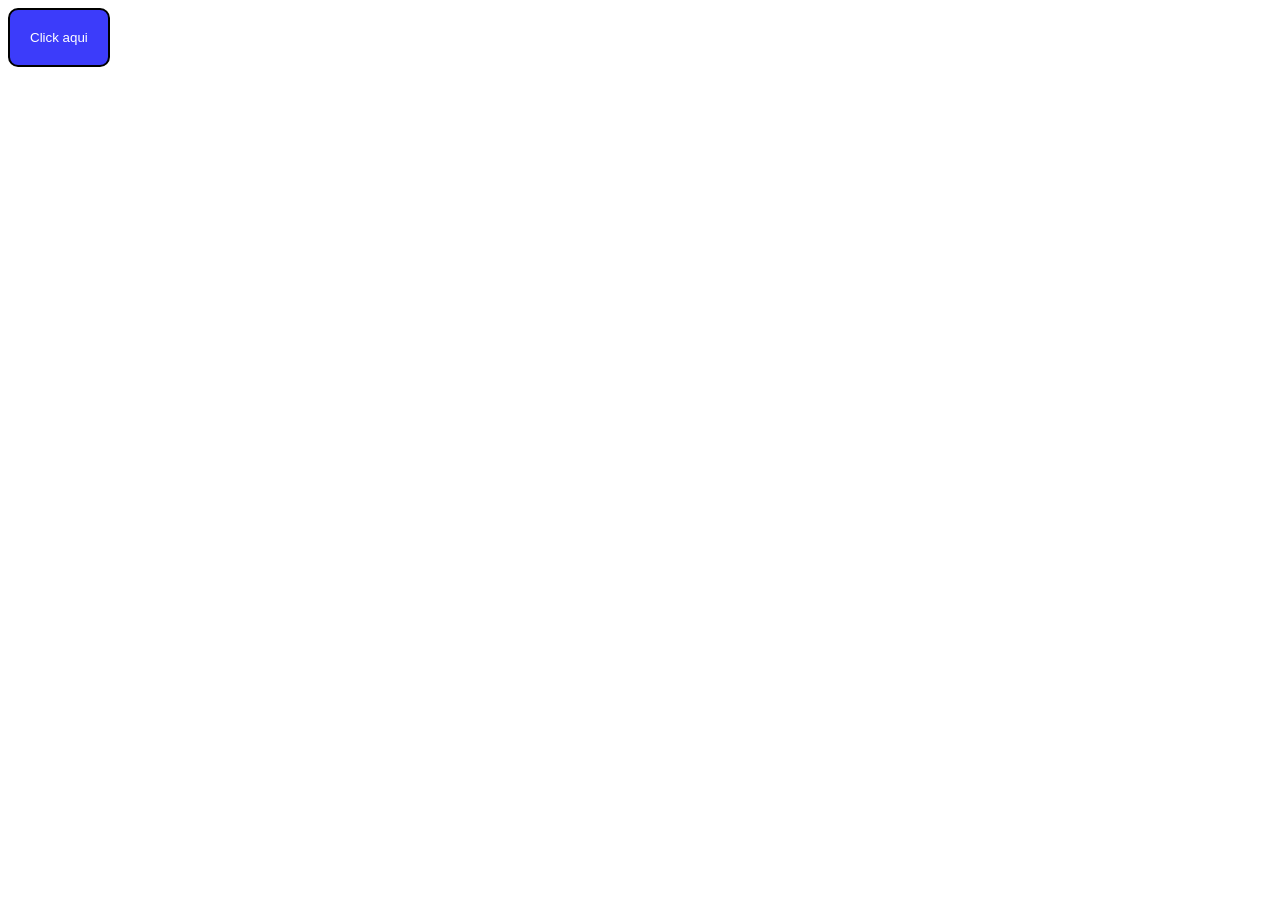
<file: javascript/aula_09/exemplo/index.html>
<!DOCTYPE html>
<html lang="en">
<head>
    <meta charset="UTF-8">
    <meta name="viewport" content="width=device-width, initial-scale=1.0">
    <link rel="stylesheet" href="./style.css">
    <title>Document</title>
</head>
<body>
    <button class="btn">Click aqui</button>
    <script src="exemplo.js"></script>
</body>
</html>
</file>
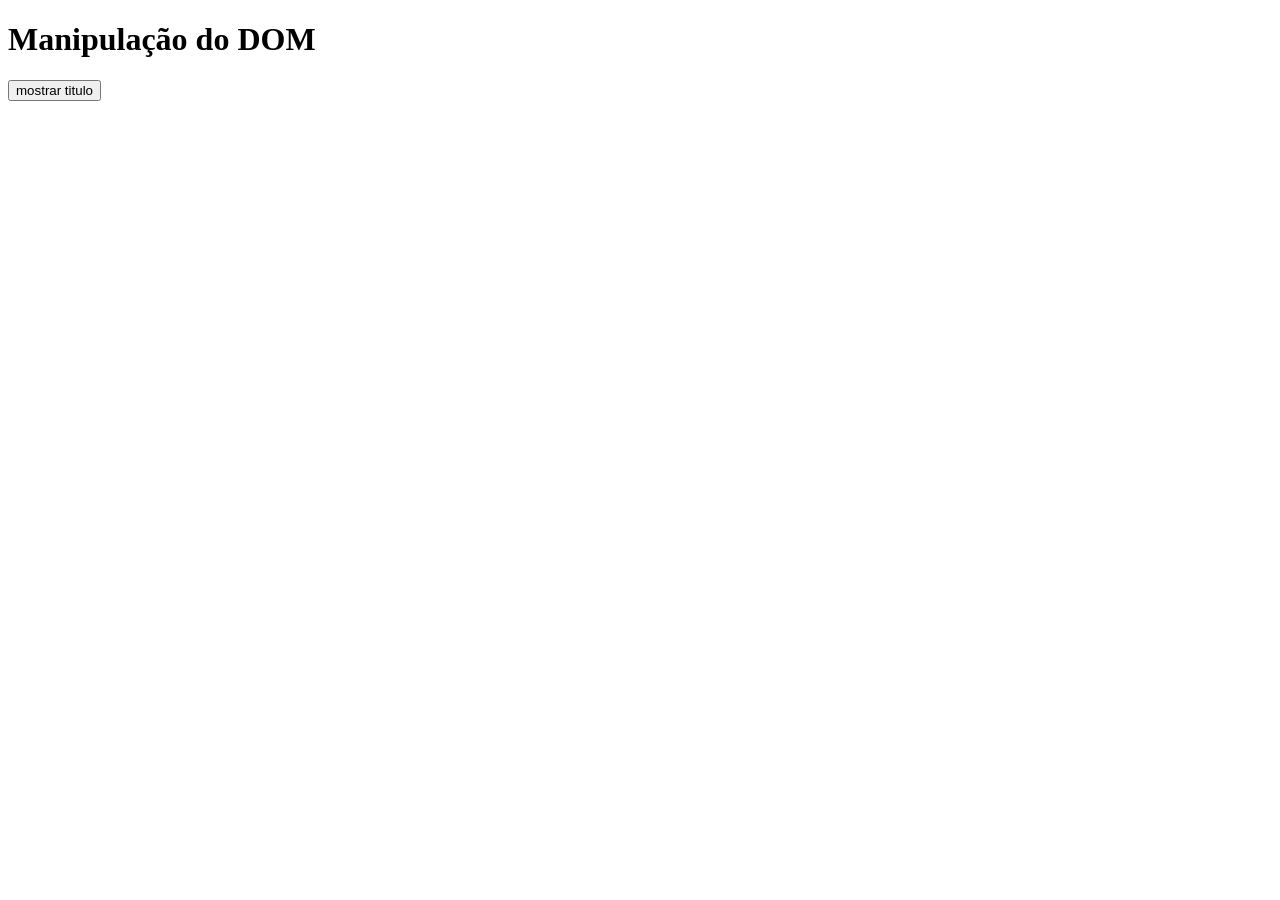
<file: javascript/aula_09_atv/atv01/index.html>
<!DOCTYPE html>
<html lang="en">
<head>
    <meta charset="UTF-8">
    <meta name="viewport" content="width=device-width, initial-scale=1.0">
    <title>Document</title>
</head>
<body>
    <h1>Manipulação do DOM</h1>
    <button class="btn">mostrar titulo</button>
    <p id="resultado"></p>
    <script src="script.js"></script>
</body>
</html>
</file>
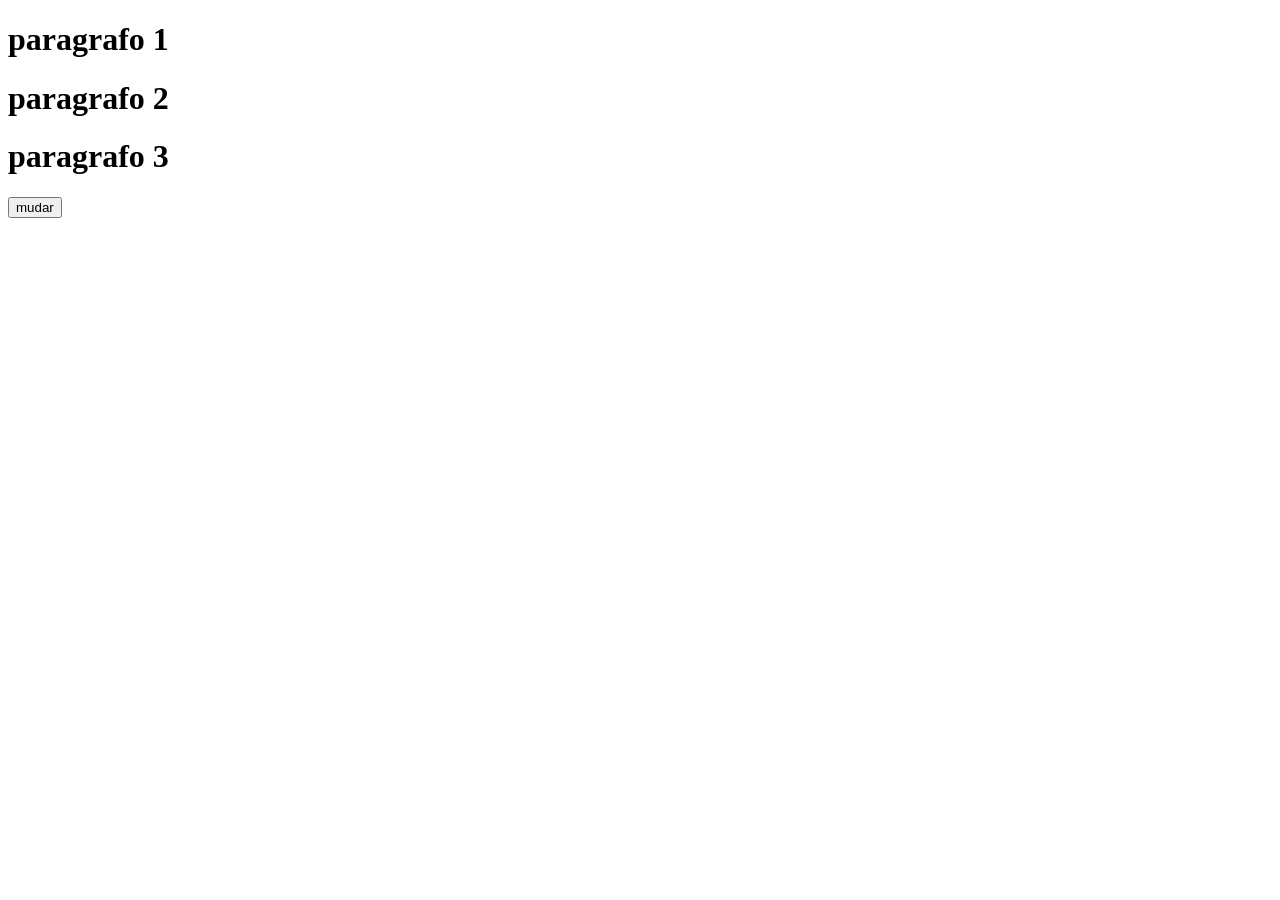
<file: javascript/aula_09_atv/atv02/index.html>
<!DOCTYPE html>
<html lang="en">
<head>
    <meta charset="UTF-8">
    <meta name="viewport" content="width=device-width, initial-scale=1.0">
    <title>Document</title>
</head>
<body>

    <h1>paragrafo 1</h1>

    <h1 class="importante">paragrafo 2</h1>

    <h1>paragrafo 3</h1>

    <button class="btnDescartar">mudar</button>

    <div id="destaque"></div>


    <script src="script.js"></script>
</body>
</html>
</file>
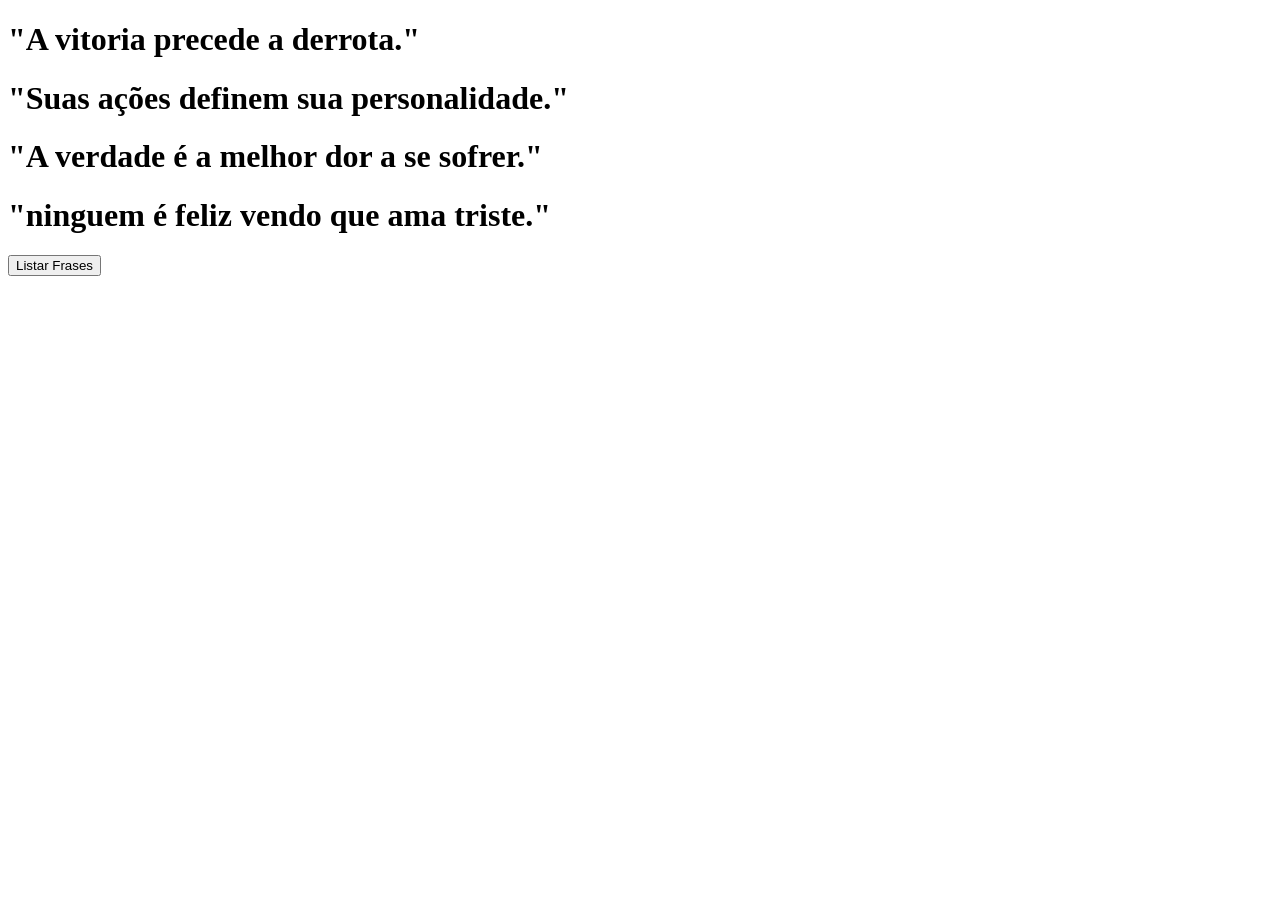
<file: javascript/aula_09_atv/atv04/index.html>
<!DOCTYPE html>
<html lang="en">
<head>
    <meta charset="UTF-8">
    <meta name="viewport" content="width=device-width, initial-scale=1.0">
    <title>Document</title>
</head>
<body>

    <h1>"A vitoria precede a derrota."</h1>

    <h1>"Suas ações definem sua personalidade."</h1>

    <h1>"A verdade é a melhor dor a se sofrer."</h1>

    <h1>"ninguem é feliz vendo que ama triste."</h1>

    <button>Listar Frases</button>

    <ul id="listaFrases"></ul>


    <script src="script.js"></script>
</body>
</html>
</file>
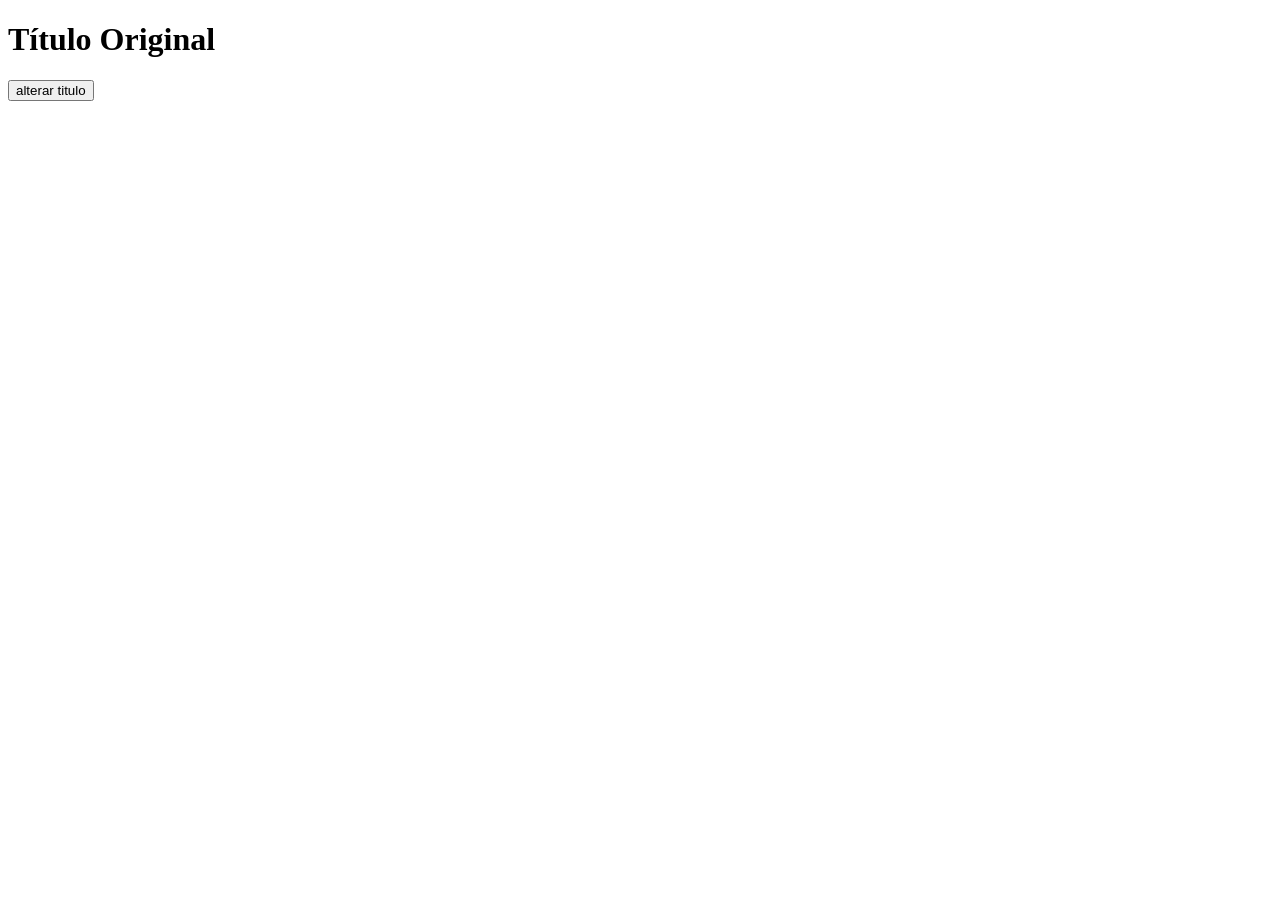
<file: javascript/aula_09_atv/atv06/index.html>
<!DOCTYPE html>
<html lang="en">
<head>
    <meta charset="UTF-8">
    <meta name="viewport" content="width=device-width, initial-scale=1.0">
    <title>Document</title>
</head>
<body>

     <h1>Título Original</h1> 

     <button>alterar titulo</button>

     
    <script src="script.js"></script>
</body>
</html>
</file>
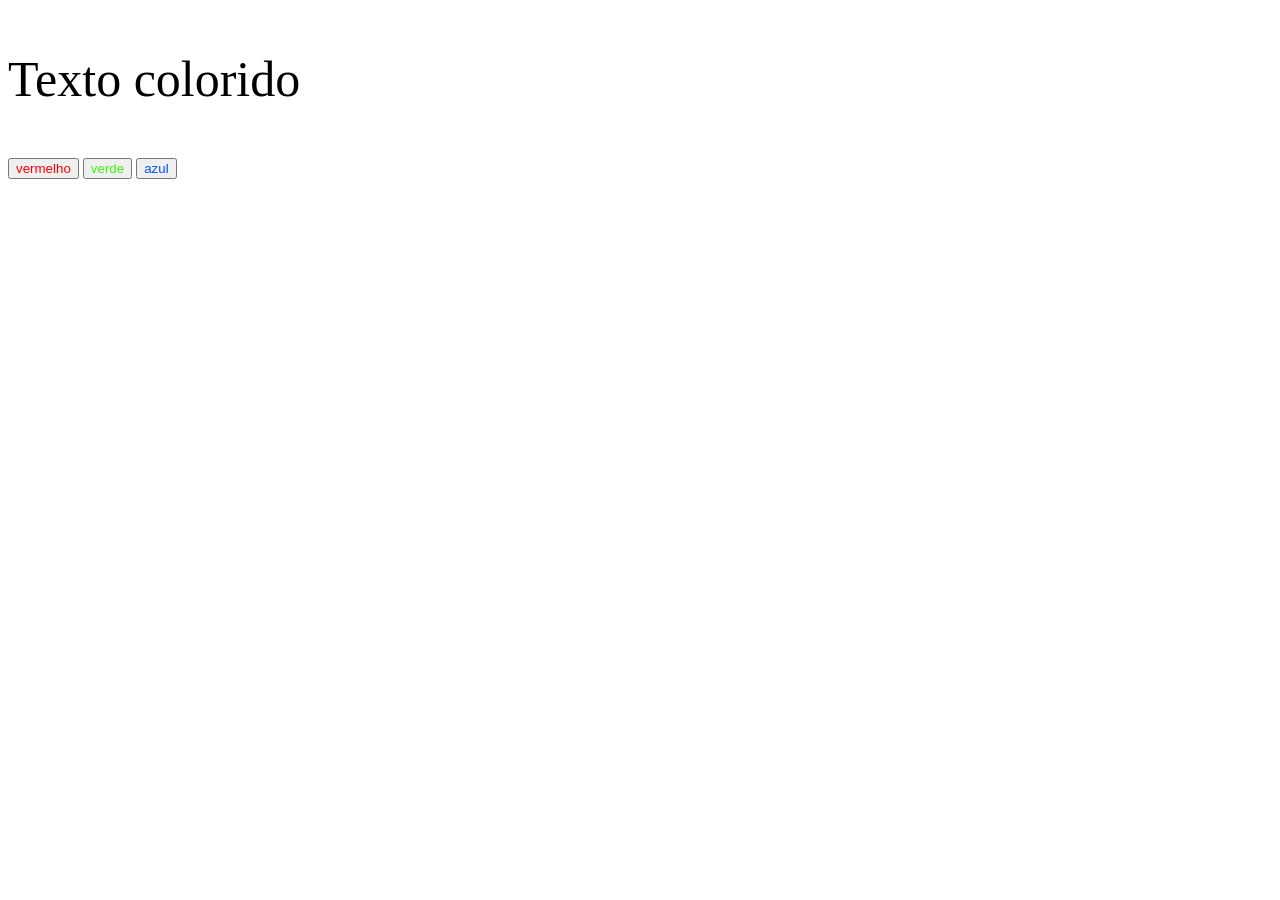
<file: javascript/aula_09_atv/atv08/index.html>
<!DOCTYPE html>
<html lang="en">
<head>
    <meta charset="UTF-8">
    <meta name="viewport" content="width=device-width, initial-scale=1.0">
    <link rel="stylesheet" href="style.css">
    <title>Document</title>
</head>
<body>

    <p>Texto colorido</p>

    <Button class="red">vermelho</Button>
    <Button class="green">verde</Button>
    <Button class="blue">azul</Button>

    <script src="script.js"></script>
</body>
</html>
</file>
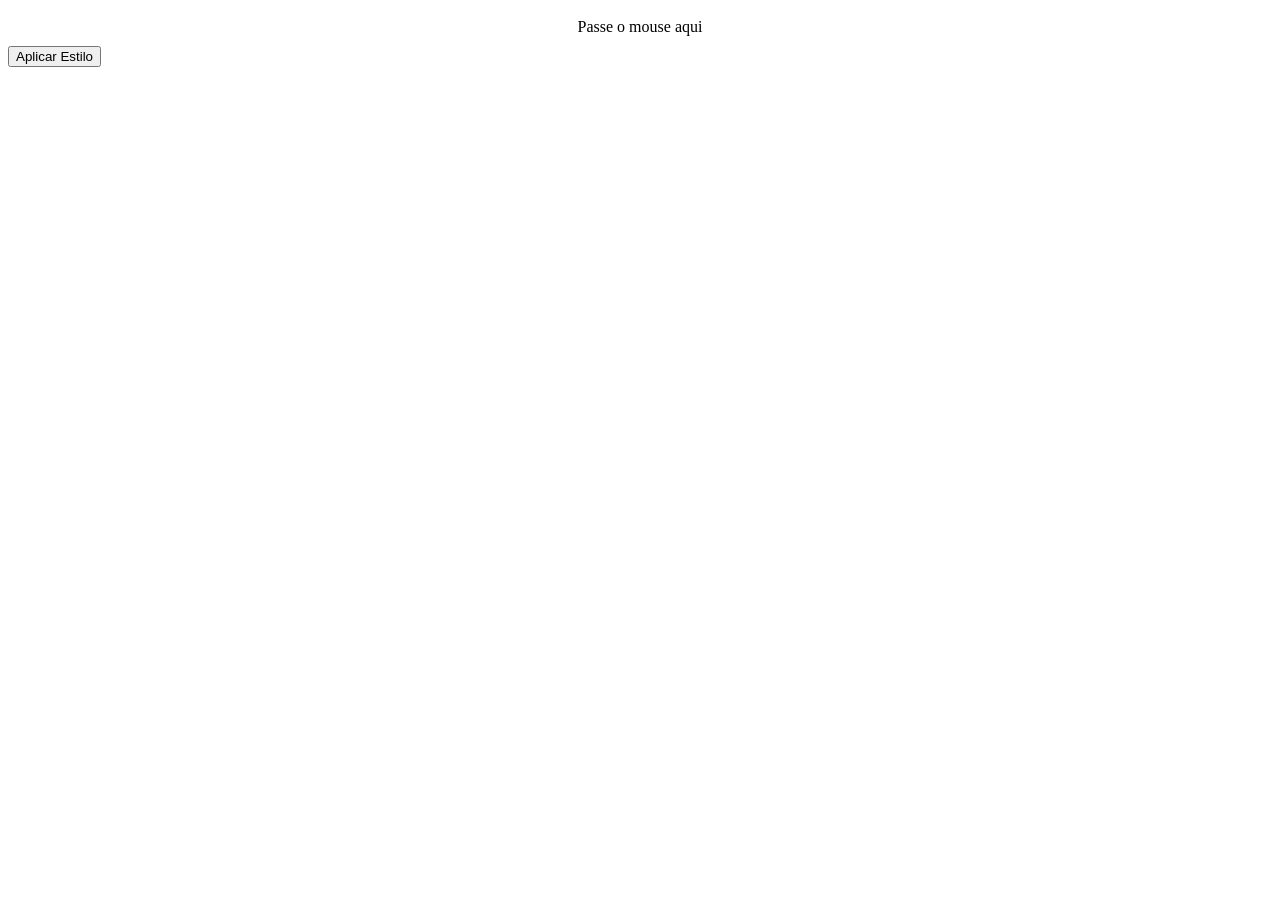
<file: javascript/aula_09_atv/atv09/index.html>
<!DOCTYPE html>
<html lang="en">
<head>
    <meta charset="UTF-8">
    <meta name="viewport" content="width=device-width, initial-scale=1.0">
    <link rel="stylesheet" href="style.css">
    <title>Document</title>
</head>
<body>

    <div>Passe o mouse aqui</div> 

    <button>Aplicar Estilo</button>


    <script src="script.js"></script>
</body>
</html>
</file>
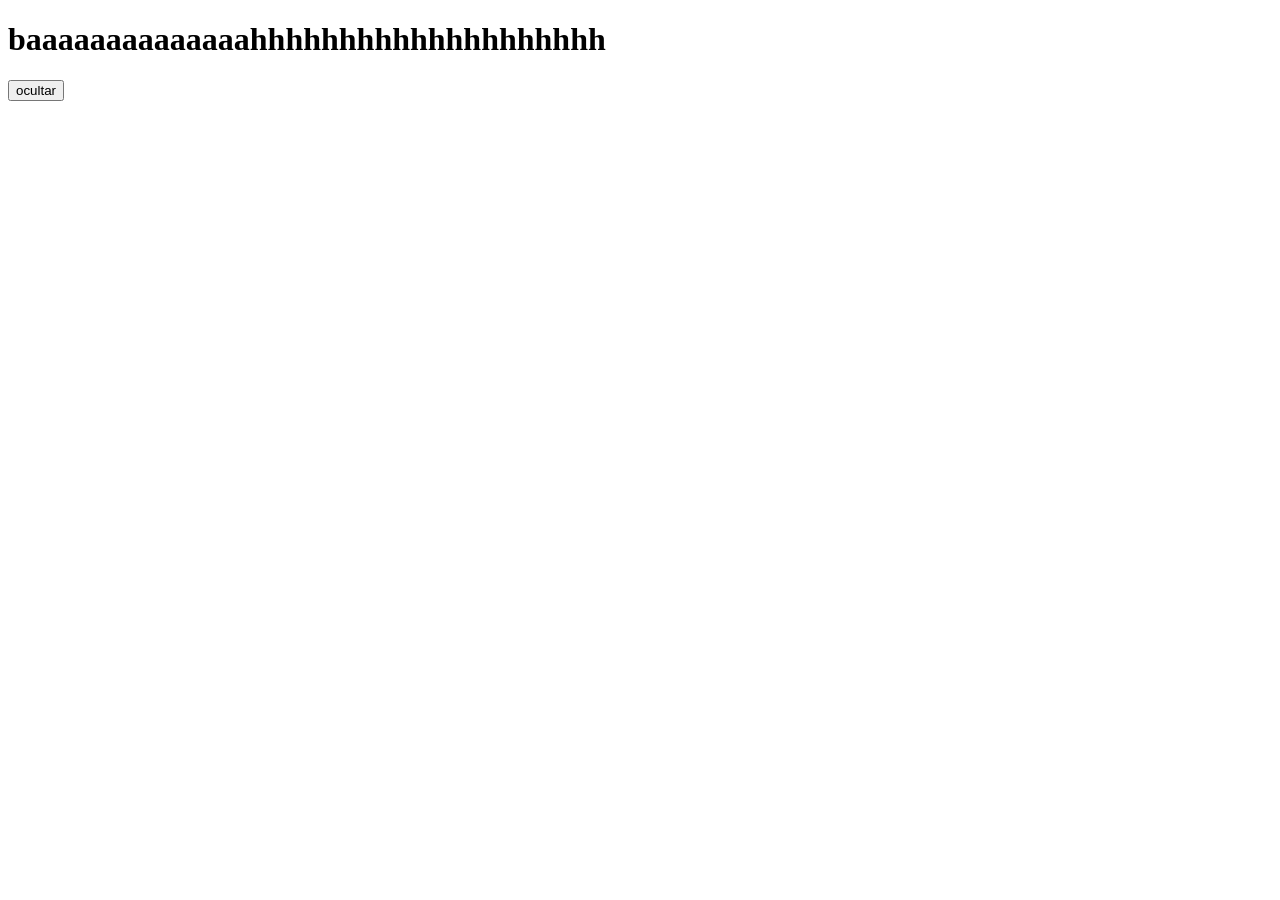
<file: javascript/aula_09_atv/atv10/index.html>
<!DOCTYPE html>
<html lang="en">
<head>
    <meta charset="UTF-8">
    <meta name="viewport" content="width=device-width, initial-scale=1.0">
    <link rel="stylesheet" href="style.css">
    <title>Document</title>
</head>
<body>

    <h1>baaaaaaaaaaaaaahhhhhhhhhhhhhhhhhhhh</h1>

    <button>ocultar</button>

    
    <script src="script.js"></script>
</body>
</html>
</file>
<file: javascript/aula_09/exemplo/style.css>
.btn {
    padding: 20px;
    text-align: center;
    background: rgb(60, 60, 250);
    color: white;
    border: 2px solid black;
    border-radius: 10px;
    cursor: pointer;
}

.is-active {
    background-color: lightcoral;
    width: 350px;
    margin-left: 500px;
}
</file>
<file: javascript/aula_09_atv/atv08/style.css>
.red {
    color: red;
}

.green {
    color: rgb(58, 248, 11);
}
.blue {
    color: rgb(1, 81, 253);
}

p {
    font-size: 50px;
}
</file>
<file: javascript/aula_09_atv/atv09/style.css>
div {
    display: flex;
    justify-content: center;
    padding: 10px;
}
</file>
<file: javascript/aula_09_atv/atv10/style.css>
.ocultar {
    display: none;
}
</file>
